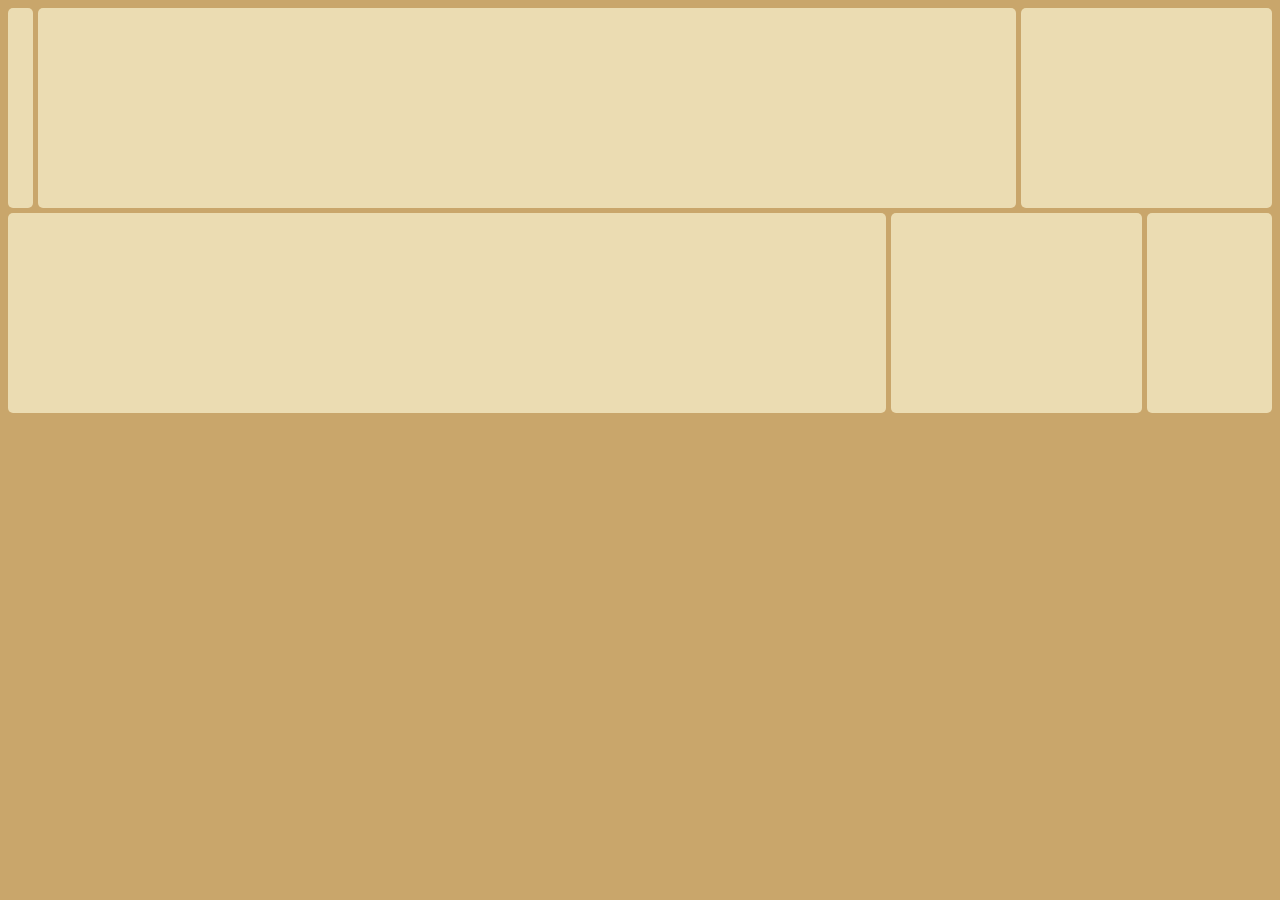
<file: Homework 19/layout_1/index.html>
<!DOCTYPE html>
<html lang="en">

<head>
    <meta charset="UTF-8">
    <meta http-equiv="X-UA-Compatible" content="IE=edge">
    <meta name="viewport" content="width=device-width, initial-scale=1.0">
    <title>Document</title>
    <link rel="stylesheet" href="css/style.css">
</head>

<body>
    <div class="container">
        <div class="block block-1">
            <div class="elem block-1__elem-1"></div>
            <div class="elem block-1__elem-2"></div>
            <div class="elem block-1__elem-3"></div>
        </div>
        <div class="block block-2">
            <div class="elem block-2__elem-1"></div>
            <div class="elem block-2__elem-2"></div>
            <div class="elem block-2__elem-3"></div>
        </div>
    </div>
</body>

</html>
</file>
<file: Homework 19/layout_1/css/style.css>
body {
    background-color: #C9A66B;
}

.block {
    display: flex;
    gap: 5px;
    height: 200px;
    width: 100%;
}

.elem {
    background-color: #EBDCB2;
    border-radius: 5px;
}

.block-1__elem-1 {
    width: 2%;
}

.block-1__elem-2 {
    width: 78%;
}

.block-1__elem-3 {
    width: 20%;
}

.block-2 {
    margin-top: 5px;
}

.block-2__elem-1 {
    width: 70%;
}

.block-2__elem-2 {
    width: 20%;
}

.block-2__elem-3 {
    width: 10%;
}
</file>
